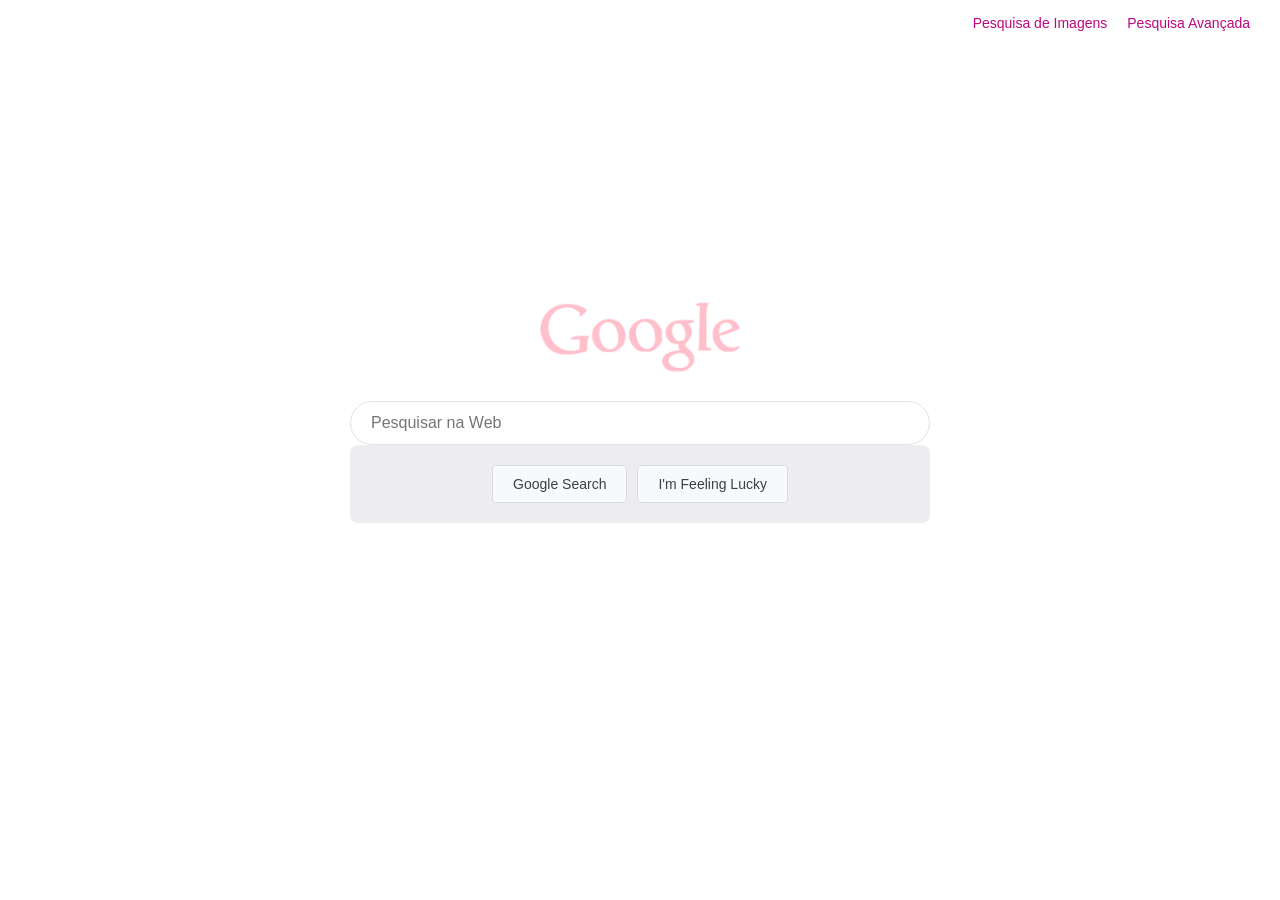
<file: index.html>
<!DOCTYPE html>
<html lang="pt-BR">
<head>
    <meta charset="UTF-8">
    <meta name="viewport" content="width=device-width, initial-scale=1.0">
    <title>Pesquisa Google</title>
    <link rel="stylesheet" href="style.css">
</head>
<body>
    <div class="header">
        <a href="imagens.html">Pesquisa de Imagens</a>
        <a href="avancada.html">Pesquisa Avançada</a>
    </div>

    <div class="main-content">
        <img src="logo-da-google-rosa.png" alt="Google Logo" width="200">

        <form action="https://www.google.com/search" method="GET">
            <input type="text" placeholder="Pesquisar na Web" name="q">

            <div class="buttons">
                <input type="submit" value="Google Search">
                <input type="submit" name="btnI" value="I'm Feeling Lucky">
            </div>
        </form>
    </div>
</body>
</html>
</file>
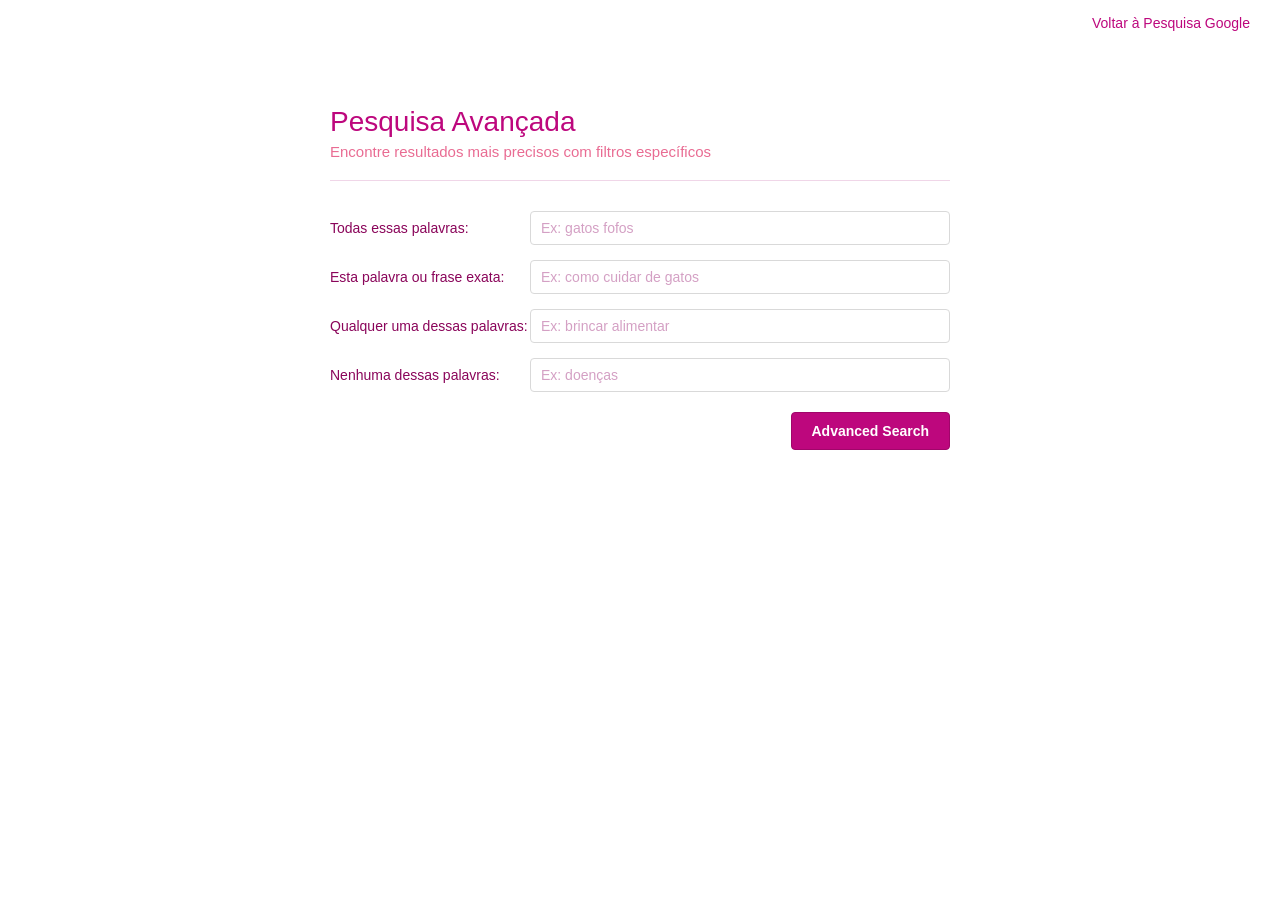
<file: avancada.html>
<!DOCTYPE html>
<html lang="pt-BR">
<head>
    <meta charset="UTF-8">
    <meta name="viewport" content="width=device-width, initial-scale=1.0">
    <title>Pesquisa Avançada</title>
    <link rel="stylesheet" href="style.css">
</head>
<body>
    <div class="header">
        <a href="index.html">Voltar à Pesquisa Google</a>
    </div>

    <div class="advanced-container">
        <h1>Pesquisa Avançada</h1>
        <p class="subtitle">Encontre resultados mais precisos com filtros específicos</p>

        <form action="https://www.google.com/search" method="GET">
            <div class="form-group">
                <label for="as_q">Todas essas palavras:</label>
                <input type="text" name="as_q" id="as_q" placeholder="Ex: gatos fofos">
            </div>

            <div class="form-group">
                <label for="as_epq">Esta palavra ou frase exata:</label>
                <input type="text" name="as_epq" id="as_epq" placeholder="Ex: como cuidar de gatos">
            </div>

            <div class="form-group">
                <label for="as_oq">Qualquer uma dessas palavras:</label>
                <input type="text" name="as_oq" id="as_oq" placeholder="Ex: brincar alimentar">
            </div>

            <div class="form-group">
                <label for="as_eq">Nenhuma dessas palavras:</label>
                <input type="text" name="as_eq" id="as_eq" placeholder="Ex: doenças">
            </div>

            <div class="advanced-button">
                <input type="submit" value="Advanced Search">
            </div>
        </form>
    </div>
</body>
</html>
</file>
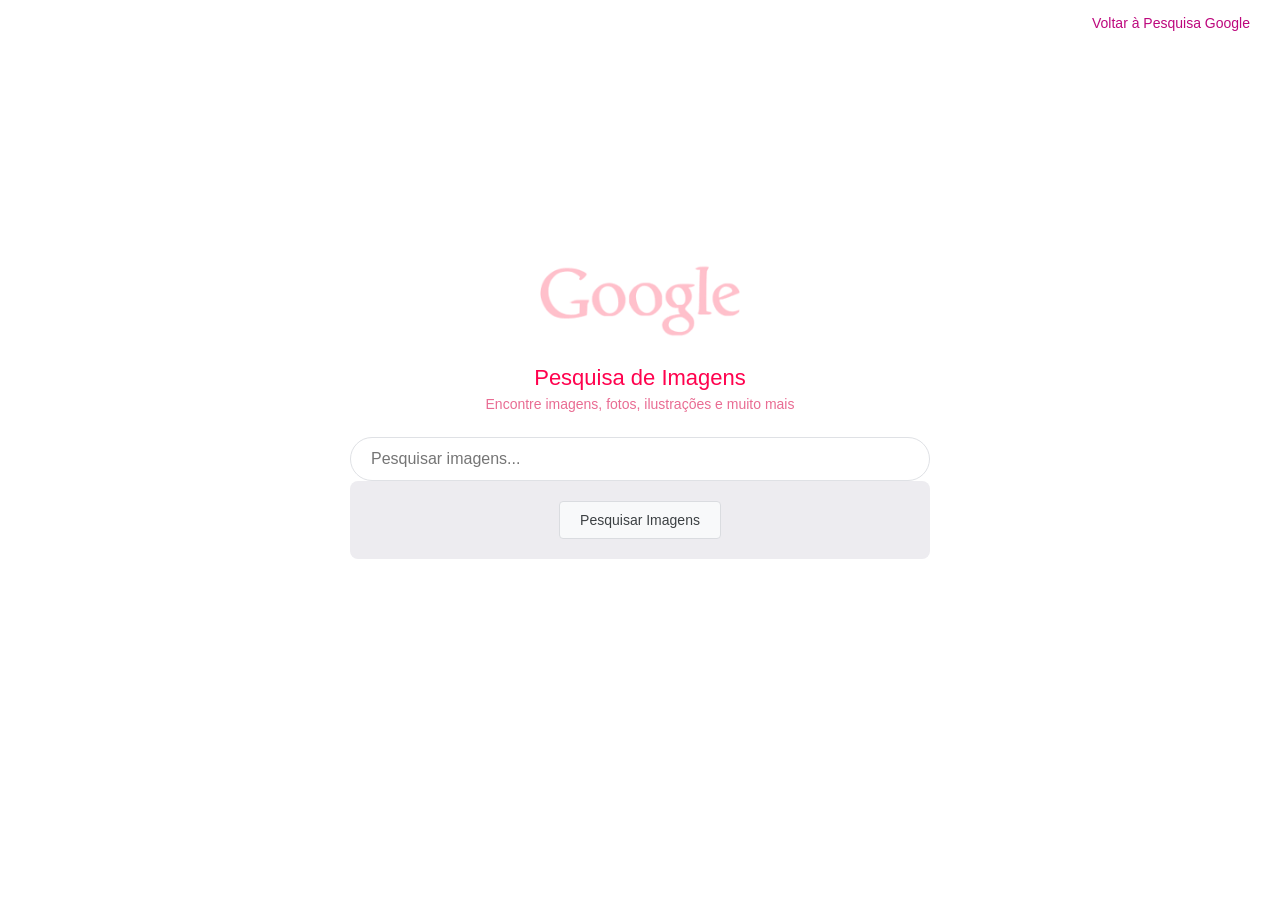
<file: imagens.html>
<!DOCTYPE html>
<html lang="pt-BR">
<head>
    <meta charset="UTF-8">
    <meta name="viewport" content="width=device-width, initial-scale=1.0">
    <title>Pesquisa de Imagens</title>
    <link rel="stylesheet" href="style.css">
</head>
<body>
    <div class="header">
        <a href="index.html">Voltar à Pesquisa Google</a>
    </div>

    <div class="main-content">
        <img src="logo-da-google-rosa.png" alt="Google Logo" width="200">

        <div class="imagens-text">
            <h2>Pesquisa de Imagens</h2>
            <p class="subtitle">Encontre imagens, fotos, ilustrações e muito mais</p>
        </div>

        <form action="https://www.google.com/search" method="GET">
            <input type="text" placeholder="Pesquisar imagens..." name="q">
            <input type="hidden" name="tbm" value="isch">

            <div class="buttons">
                <input type="submit" value="Pesquisar Imagens">
            </div>
        </form>
    </div>
</body>
</html>
</file>
<file: style.css>
* {
    margin: 0;
    padding: 0;
    box-sizing: border-box;
}

body {
    font-family: Verdana, Geneva, Tahoma, sans-serif;
}

.header {
    display: flex;
    justify-content: flex-end;
    align-items: center;
    padding: 15px 30px;
    gap: 20px;
}

.header a {
    color: #bd077d;
    text-decoration: none;
    font-size: 14px;
    font-family: Verdana, Geneva, Tahoma, sans-serif;
}

.header a:hover {
    text-decoration: underline;
}

.main-content {
    display: flex;
    flex-direction: column;
    align-items: center;
    justify-content: center;
    min-height: 80vh;
    gap: 25px;
}

.main-content input[type="text"] {
    width: 580px;
    padding: 12px 20px;
    font-size: 16px;
    border: 1px solid #dfe1e5;
    border-radius: 24px;
    outline: none;
    font-family: Verdana, Geneva, Tahoma, sans-serif;
}

.main-content input[type="text"]:hover,
.main-content input[type="text"]:focus {
    box-shadow: 0 1px 6px rgba(32, 33, 36, 0.28);
    border-color: rgba(223, 225, 229, 0);
}

.buttons {
    display: flex;
    justify-content: center;
    gap: 10px;
    background-color: #edecf0;
    border-radius: 8px;
    padding: 20px;
}

.buttons input[type="submit"] {
    padding: 10px 20px;
    background-color: #f8f9fa;
    border: 1px solid #dadce0;
    border-radius: 4px;
    font-size: 14px;
    cursor: pointer;
    transition: all 0.3s ease;
    font-family: Verdana, Geneva, Tahoma, sans-serif;
    color: #3c4043;
}

.buttons input[type="submit"]:hover {
    background-color: #f7d6ef;
    box-shadow: 0 2px 4px rgba(0, 0, 0, 0.1);
    border-color: #bd077d;
    color: #ed8dcd;
}

.imagens-text {
    text-align: center;
}

.imagens-text h2 {
    font-size: 22px;
    font-weight: 300;
    color: #ff024e;
    font-family: 'Trebuchet MS', 'Lucida Sans Unicode', 'Lucida Grande', 'Lucida Sans', Arial, sans-serif;
    margin-bottom: 5px;
}

.imagens-text .subtitle {
    font-size: 14px;
    color: #e96c93;
    font-family: Verdana, Geneva, Tahoma, sans-serif;
    margin-top: 0;
}

.advanced-container {
    max-width: 700px;
    margin: 40px auto;
    padding: 20px 40px;
}

.advanced-container h1 {
    color: #bd077d;
    font-size: 28px;
    font-weight: 400;
    font-family: 'Trebuchet MS', 'Lucida Sans Unicode', 'Lucida Grande', 'Lucida Sans', Arial, sans-serif;
    margin-bottom: 5px;
}

.advanced-container .subtitle {
    font-size: 15px;
    color: #e96c93;
    font-family: Verdana, Geneva, Tahoma, sans-serif;
    margin-bottom: 30px;
    padding-bottom: 20px;
    border-bottom: 1px solid #f0d6e8;
}

.form-group {
    display: flex;
    align-items: center;
    margin-bottom: 15px;
}

.form-group label {
    width: 200px;
    font-size: 14px;
    color: #8a055a;
    font-family: Verdana, Geneva, Tahoma, sans-serif;
    font-weight: 500;
}

.form-group input[type="text"] {
    flex: 1;
    padding: 8px 10px;
    border: 1px solid #d9d9d9;
    border-radius: 4px;
    font-size: 14px;
    font-family: Verdana, Geneva, Tahoma, sans-serif;
    outline: none;
    color: #4a0430;
}

.form-group input[type="text"]:focus {
    border-color: #bd077d;
    box-shadow: 0 1px 2px rgba(189, 7, 125, 0.2);
}

.form-group input[type="text"]::placeholder {
    color: #d4a0c4;
}

.advanced-button {
    text-align: right;
    margin-top: 20px;
}

.advanced-button input[type="submit"] {
    background-color: #bd077d;
    color: white;
    border: 1px solid #a0066a;
    border-radius: 4px;
    padding: 10px 20px;
    font-size: 14px;
    font-weight: bold;
    font-family: Verdana, Geneva, Tahoma, sans-serif;
    cursor: pointer;
    transition: all 0.2s ease;
}

.advanced-button input[type="submit"]:hover {
    background-color: #a0066a;
    border-color: #7a054f;
    color: #ed8dcd;
}
</file>
